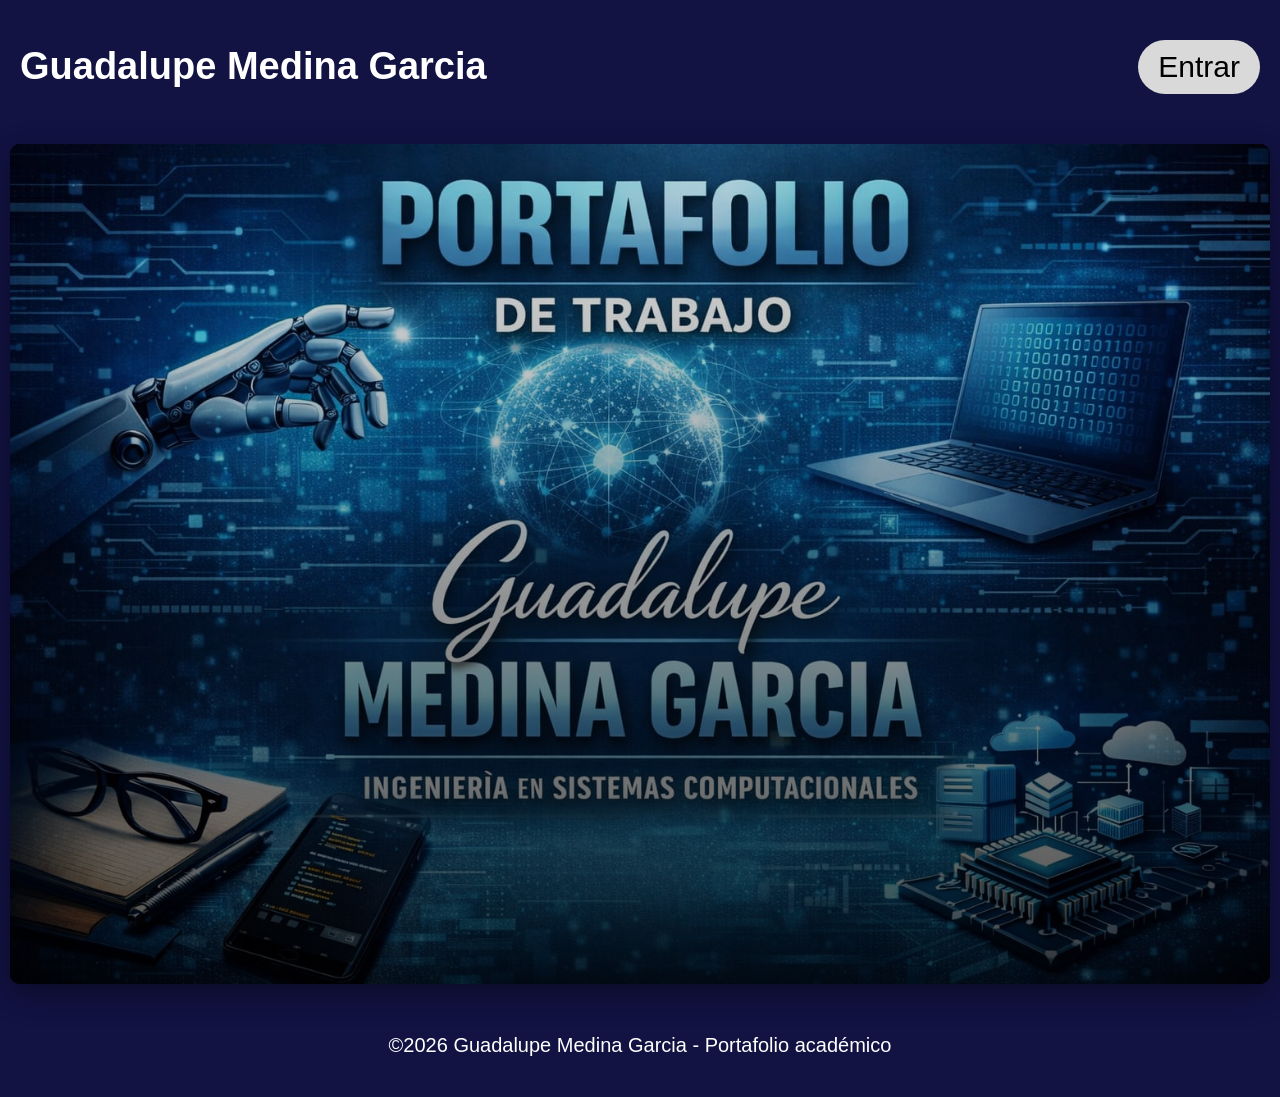
<file: index.html>
<!DOCTYPE html>
<html lang="es">
<head>
<meta charset="UTF-8">
<meta name="viewport" content="width=device-width, initial-scale=1.0">
<title>Portafolio Digital</title>
<link rel="stylesheet" href="portafolio.css">
</head>

<body>

<!-- HEADER -->
<header class="header">
    <h1>Guadalupe Medina Garcia</h1>

    <div class="botonesHeader">
        <button id="btnInicio" onclick="inicio()" style="display: none;">Inicio</button>
        <button id="btnEntrar" onclick="entrar()">Entrar</button>
    </div>
</header>

<!-- PORTADA -->
<section id="portada" class="portada">
    <div class="banner">
        <div class="texto">
        </div>
        <img src="portada.png" alt="portada">
    </div>
</section>

<!-- PORTAFOLIO -->
<section id="portafolio" class="oculto">

    <nav class="menu">
        <button onclick="mostrarSeccion('sobreMi')">Quién soy</button>
        <button onclick="mostrarSeccion('formacion')">Formación profesional</button>
        <button onclick="mostrarSeccion('experiencias')">Experiencias</button>
        <button onclick="mostrarSeccion('certificados')">Certificados</button>
        <button onclick="mostrarSeccion('tesis')">Apartado de tesis</button>
    </nav>

    <main>

     <!-- SOBRE MI -->
 <section id="sobreMi" class="seccion">
     <h2>Quién soy</h2>

    <div class="perfil">
    <img src="yo.png" class="fotoPerfil" alt="Foto de Guadalupe Medina Garcia">

    <div class="textoPerfil">
    <p><b>Guadalupe Medina Garcia</b></p>

     <p>
      Soy una persona responsable con muchas ganas de aprender y superarme, 
      me caracterizo por mi compromiso y disposición para escuchar y seguir indicaciones. 
      Me adapto con facilidad a nuevos entornos y disfruto trabajar en equipo.
     </p>
     </div>
     </div>

    <div class="tarjetas">
     <div class="card">
    <h3>Hobbies</h3>
     <ul>
        <li>Leer</li>
        <li>Escuchar música</li>
        <li>Aprender nuevas tecnologías</li>
        <li>Fotografía</li>
        <li>Jugar juegos</li>
    </ul>
    </div>

<div class="card">
    <h3>Pasatiempos</h3>
     <ul>
        <li>Ver películas</li>
        <li>Practicar un deporte</li>
        <li>El ciclismo</li>
        <li>Salir con amigos</li>
    </ul>
</div>

    <div class="card">
        <h3>Habilidades</h3>
    <ul>
        <li>Manejo de Office</li>
        <li>Soporte técnico básico</li>
        <li>Trabajar en equipo</li>
        <li>Aprender rápido</li>
    </ul>
        </div>
        </div>
        </section>

    <!-- FORMACION -->
<section id="formacion" class="seccion">
    <h2>Formación profesional</h2>

<div class="formacionItem">
    <img src="utc1.png" class="logoFormacion" alt="Logo Universidad Tres Culturas">

    <p>
        <b>Universidad Tres Culturas Chalco</b><br>
           Estudiante de licenciatura en Ingeniería en Sistemas Computacionales
    </p>
</div>

    <div class="formacionItem">
        <img src="cbt.png" class="logoFormacion" alt="Logo CBT">

        <p>
            <b>Bachillerato CBT Juan de Dios Bátiz, Valle de Chalco Solidaridad</b><br>
            Carrera Técnica en Informática
        </p>
    </div>
</section>

    <!-- EXPERIENCIAS -->
<section id="experiencias" class="seccion">
    <h2>Experiencias</h2>

    <div class="experienciaItem">
        <img src="uno.png" class="imgExperiencia" alt="Prácticas de ejecución">
    <p>
         <b>Prácticas de ejecución - Escuela Secundaria Frida Kahlo No. 0646</b><br>
            Uso de herramientas informáticas.
    </p>
</div>

    <div class="experienciaItem">
        <img src="dos.png" class="imgExperiencia" alt="Servicio social">
    <p>
        <b>Servicio social - Delegación Jardines de Chalco</b><br>
         Desarrollo de una base de datos en phpMyAdmin.
    </p>
</div>

     <div class="experienciaItem">
        <img src="tres.png" class="imgExperiencia" alt="Estadías profesionales">
    <p>
        <b>Estadías profesionales - Refaccionaria Sprint</b><br>
        Desarrollo de un sistema de punto de venta.
    </p>
</div>

<div class="experienciaItem">
        <img src="cuatro.png" class="imgExperiencia" alt="Proyecto final">
    <p>
        <b>Proyecto final - Universidad Tres Culturas Chalco</b><br>
        Desarrollo de un historial clínico para personas con diabetes.
    </p>
</div>

<div class="experienciaItem">
        <img src="cinco.png" class="imgExperiencia" alt="Proyecto rector">
    <p>
         <b>Proyecto rector - Universidad Tres Culturas Chalco</b><br>
          Desarrollo de una página web para la cafetería de la universidad.
    </p>
    </div>
</section>

        <!-- CERTIFICADOS -->
<section id="certificados" class="seccion">
    <h2>Certificados</h2>

    <div class="contenedorCertificados">
    <div class="certificado">
    <img src="basesyconceptosclavedelaIA.png" class="imgCert" alt="Certificado IA">
        <p>Bases y conceptos clave de la IA</p>
    </div>

        <div class="certificado">
    <img src="fundamentosdemachine.png" class="imgCert" alt="Certificado análisis de datos">
        <p>Fundamentos del análisis de datos</p>
    </div>

<div class="certificado">
     <img src="principiosdedatascience.png" class="imgCert" alt="Certificado data science">
    <p>Principios de Data Science</p>
</div>

<div class="certificado">
    <img src="eticausoresponsablededatos.png" class="imgCert" alt="Certificado ética">
<p>Ética: uso responsable de datos</p>
    </div>

<div class="certificado">
    <img src="impactoglobaldelaIA.png" class="imgCert" alt="Certificado impacto global IA">
<p>Impacto global de la IA</p>
    </div>

<div class="certificado">
    <img src="modeloavanzado.png" class="imgCert" alt="Certificado machine learning">
         <p>Modelos avanzados y aplicaciones prácticas de Machine Learning</p>
 </div>

<div class="certificado">
    <img src="aplcacionavanzada.png" class="imgCert" alt="Certificado análisis social">
<p>Aplicaciones avanzadas y ética en el análisis de datos sociales</p>
    </div>

<div class="certificado">
    <img src="lenguajeinteligente.png" class="imgCert" alt="Certificado lenguaje inteligente">
    <p>Lenguaje inteligente: cómo la IA está cambiando la comunicación</p>
 </div>
    </div>
</section>

        <!-- TESIS -->
<section id="tesis" class="seccion">
    <h2>Gestión de inventario para la alquiladora de eventos Don Beto's</h2>

<div class="contenedorProyecto">
    <div class="proyecto">
    <img src="android-studio.png" class="imgProyecto" alt="Android Studio">
<p>
    Se utilizará el programa Android Studio para programar y crear una aplicación
    que permita llevar el registro de clientes y productos.
    </p>
</div>

<div class="proyecto">
    <img src="firebase1.png" class="imgProyecto" alt="Firebase">
    <p>
     Se tomará en cuenta Firebase como base de datos para almacenar toda la información.
    </p>
</div>

<div class="proyecto">
    <img src="kotlin.png" class="imgProyecto" alt="Kotlin">
     <p>
        El lenguaje Kotlin se implementará para programar la aplicación,
        aunque también irá de la mano con Java.
      </p>
    </div>
      </div>
    </section>

    </main>
</section>

<!-- FOOTER -->
<footer class="footer">
    <p>©2026 Guadalupe Medina Garcia - Portafolio académico</p>
</footer>

<script>
function entrar(){
    document.getElementById("portada").style.display = "none";
    document.getElementById("portafolio").style.display = "block";

    /* ocultar botón entrar */
    document.getElementById("btnEntrar").style.display = "none";

    /* mostrar botón inicio */
    document.getElementById("btnInicio").style.display = "inline-block";

    mostrarSeccion("sobreMi");
}

function inicio(){
    document.getElementById("portada").style.display = "block";
    document.getElementById("portafolio").style.display = "none";

    /* volver a mostrar botón entrar */
    document.getElementById("btnEntrar").style.display = "inline-block";

    /* ocultar botón inicio */
    document.getElementById("btnInicio").style.display = "none";
}

function mostrarSeccion(id){
    let secciones = document.querySelectorAll(".seccion");

    secciones.forEach(sec => {
        sec.style.display = "none";
    });

    document.getElementById(id).style.display = "block";
}
</script>

</body>
</html>
</file>
<file: portafolio.css>
body{
margin:0;
font-family:Arial;
background:#121243;
color:white;
}

/* HEADER BOTONES DE INICIO*/

.header{
display:flex;
justify-content:space-between;
align-items:center;
padding:20px;
background:#121243;
}

.header h1{
font-size:38px;
}

.botonesHeader button{
background:#d9d9d9;
border:none;
padding:10px 20px;
margin-left:10px;
cursor:pointer;
font-size:30px;
border-radius:30px;
transition:0.3s;
}

.botonesHeader button:hover{
transform:scale(1.1);
}

/* PORTADA */

.banner{
position:relative;
background:black;
display:flex;
justify-content:center;
align-items:center;
margin:10px;
overflow:hidden;
border-radius:10px;
box-shadow:0px 10px 30px rgba(0,0,0,0.4);
}

.banner img{
width:100%;
height:auto;
display:block;
animation:zoomPortada 8s ease-in-out;
}

/* ANIMACION ZOOM IMAGEN */

@keyframes zoomPortada{
0%{
transform:scale(1.2);
opacity:0;
}
100%{
transform:scale(1);
opacity:1;
}
}

/* DEGRADADO PROFESIONAL */

.banner::after{
content:"";
position:absolute;
top:0;
left:0;
width:100%;
height:100%;
background:linear-gradient(
to bottom,
rgba(0, 0, 0, 0.1) 0%,
rgba(0, 0, 0, 0.3) 40%,
rgba(0, 0, 0, 0.7) 100%
);
animation:fadeDegradado 3s ease;
}

@keyframes fadeDegradado{
0%{
opacity:0;
}
100%{
opacity:1;
}
}

/* QUIEN SOY */

.seccion h2{
text-align:center;
font-weight:bold;
font-size:36px;
margin-bottom:25px;
}

.perfil{
display:flex;
align-items:center;
gap:30px;
margin-bottom:30px;
}

.fotoPerfil{
width:240px;
border-radius:10px;
}

.textoPerfil{
flex:1;
}

.textoPerfil p{
font-size:28px;
line-height:1.6;
}

/* MENU */

.menu{
display:flex;
justify-content:center;
gap:60px;
padding:25px;
flex-wrap:wrap;
position:relative;
overflow:hidden;
border-radius:16px;
background:linear-gradient(135deg, #ffffff, #e9ecff, #dfe3ff);
box-shadow:0px 8px 25px rgba(0,0,0,0.18);
animation:entradaMenu 1.2s ease;
transition:transform 0.4s ease, box-shadow 0.4s ease;
margin:20px auto;
width:90%;
max-width:1800px;
}

.menu::before{
content:"";
position:absolute;
top:0;
left:-150%;
width:60%;
height:100%;
background:linear-gradient(
90deg,
rgba(255,255,255,0) 0%,
rgba(255,255,255,0.35) 50%,
rgba(255,255,255,0) 100%
);
transform:skewX(-25deg);
animation:brilloMenu 4s infinite;
}

.menu:hover{
transform:translateY(-3px);
box-shadow:0px 12px 30px rgba(0,0,0,0.22);
}

.menu button{
background:linear-gradient(135deg, #f2a23a, #ffb95a);
border:none;
padding:20px 20px;
cursor:pointer;
font-size:20px;
border-radius:30px;
transition:all 0.3s ease;
box-shadow:0px 5px 15px rgba(0,0,0,0.15);
position:relative;
z-index:1;
}

.menu button:hover{
transform:scale(1.08) translateY(-4px);
background:linear-gradient(135deg, #ffb347, #ffc76a);
box-shadow:0px 10px 20px rgba(0,0,0,0.25);
}

@keyframes entradaMenu{
0%{
opacity:0;
transform:translateY(30px);
}
100%{
opacity:1;
transform:translateY(0);
}
}

@keyframes brilloMenu{
0%{
left:-150%;
}
100%{
left:150%;
}
}

/* CONTENIDO */

main{
background:white;
color:black;
margin:30px auto;
padding:20px;
border-radius:20px;
max-width:2500px;
width:95%;
box-shadow:0px 8px 25px rgba(0,0,0,0.15);
}

.seccion p{
font-size:24px;
line-height:1.6;
}

.seccion li{
font-size:22px;
line-height:1.6;
}

/* TARJETAS */

.tarjetas{
display:flex;
gap:25px;
margin-top:30px;
flex-wrap:wrap;
justify-content:center;
}

.card{
background:#d9d9d9;
padding:25px;
flex:1;
min-width:250px;
text-align:center;
border-radius:15px;
}

.card h3{
text-align:center;
margin-bottom:15px;
font-size:28px;
}

.card ul{
list-style-position:inside;
padding:0;
margin:0 auto;
text-align:center;
}

.card li{
margin:10px 0;
}

/* FORMACION */

.formacionItem{
display:flex;
align-items:center;
gap:35px;
margin-bottom:45px;
}

.logoFormacion{
width:200px;
height:auto;
}

.formacionItem p{
font-size:35px;
line-height:1.6;
}

/* SECCIONES */

.seccion{
display:none;
}

.oculto{
display:none;
}

/* EXPERIENCIAS */

.experienciaItem{
display:flex;
align-items:center;
gap:40px;
margin-bottom:50px;
}

.imgExperiencia{
width:150px;
}

.experienciaItem p{
font-size:30px;
line-height:1.6;
}

/* CERTIFICADOS */

.contenedorCertificados{
display:grid;
grid-template-columns:1fr 1fr;
gap:30px;
margin-top:25px;
}

.certificado{
display:flex;
align-items:center;
gap:20px;
}

.imgCert{
width:450px;
border-radius:8px;
}

.certificado p{
font-size:24px;
line-height:1.6;
}

/* TESIS */

.contenedorProyecto{
display:flex;
justify-content:center;
gap:40px;
margin-top:30px;
flex-wrap:wrap;
}

.proyecto{
width:320px;
text-align:center;
}

.imgProyecto{
width:100%;
border-radius:10px;
}

.proyecto p{
margin-top:10px;
font-size:22px;
line-height:1.6;
}

/* FOOTER */

.footer{
text-align:center;
padding:20px;
background:#121243;
font-size:20px;
}

/* RESPONSIVO */

@media(max-width:768px){

.header{
flex-direction:column;
text-align:center;
gap:15px;
}

.header h1{
font-size:28px;
}

.botonesHeader button{
font-size:20px;
padding:10px 18px;
}

.banner{
flex-direction:column;
text-align:center;
}

.menu{
flex-direction:column;
align-items:center;
gap:50px;
}

.menu button{
width:90%;
max-width:300px;
font-size:18px;
}

main{
width:92%;
padding:25px;
}

.seccion h2{
font-size:28px;
}

.seccion p{
font-size:20px;
}

.seccion li{
font-size:19px;
}

.perfil{
flex-direction:column;
text-align:center;
}

.fotoPerfil{
width:180px;
}

.textoPerfil p{
font-size:22px;
}

.formacionItem,
.experienciaItem,
.certificado{
flex-direction:column;
text-align:center;
}

.logoFormacion{
width:300px;
}

.imgExperiencia{
width:90px;
}

.imgCert{
width:100%;
max-width:350px;
}

.contenedorCertificados{
grid-template-columns:1fr;
}

.proyecto{
width:100%;
max-width:350px;
margin:auto;
}

.proyecto p{
font-size:20px;
}

.card h3{
font-size:24px;
}
}
</file>
<file: portafolio de evidencia/portafolio.css>
body{
margin:0;
font-family:Arial;
background:#121243;
color:white;
}

/* HEADER BOTONES DE INICIO*/

.header{
display:flex;
justify-content:space-between;
align-items:center;
padding:20px;
background:#121243;
}

.header h1{
font-size:38px;
}

.botonesHeader button{
background:#d9d9d9;
border:none;
padding:10px 20px;
margin-left:10px;
cursor:pointer;
font-size:30px;
border-radius:30px;
transition:0.3s;
}

.botonesHeader button:hover{
transform:scale(1.1);
}

/* PORTADA */

.banner{
position:relative;
background:black;
display:flex;
justify-content:center;
align-items:center;
margin:10px;
overflow:hidden;
border-radius:10px;
box-shadow:0px 10px 30px rgba(0,0,0,0.4);
}

.banner img{
width:100%;
height:auto;
display:block;
animation:zoomPortada 8s ease-in-out;
}

/* ANIMACION ZOOM IMAGEN */

@keyframes zoomPortada{
0%{
transform:scale(1.2);
opacity:0;
}
100%{
transform:scale(1);
opacity:1;
}
}

/* DEGRADADO PROFESIONAL */

.banner::after{
content:"";
position:absolute;
top:0;
left:0;
width:100%;
height:100%;
background:linear-gradient(
to bottom,
rgba(0, 0, 0, 0.1) 0%,
rgba(0, 0, 0, 0.3) 40%,
rgba(0, 0, 0, 0.7) 100%
);
animation:fadeDegradado 3s ease;
}

@keyframes fadeDegradado{
0%{
opacity:0;
}
100%{
opacity:1;
}
}

/* QUIEN SOY */

.seccion h2{
text-align:center;
font-weight:bold;
font-size:36px;
margin-bottom:25px;
}

.perfil{
display:flex;
align-items:center;
gap:30px;
margin-bottom:30px;
}

.fotoPerfil{
width:240px;
border-radius:10px;
}

.textoPerfil{
flex:1;
}

.textoPerfil p{
font-size:28px;
line-height:1.6;
}

/* MENU */

.menu{
display:flex;
justify-content:center;
gap:60px;
padding:25px;
flex-wrap:wrap;
position:relative;
overflow:hidden;
border-radius:16px;
background:linear-gradient(135deg, #ffffff, #e9ecff, #dfe3ff);
box-shadow:0px 8px 25px rgba(0,0,0,0.18);
animation:entradaMenu 1.2s ease;
transition:transform 0.4s ease, box-shadow 0.4s ease;
margin:20px auto;
width:90%;
max-width:1800px;
}

.menu::before{
content:"";
position:absolute;
top:0;
left:-150%;
width:60%;
height:100%;
background:linear-gradient(
90deg,
rgba(255,255,255,0) 0%,
rgba(255,255,255,0.35) 50%,
rgba(255,255,255,0) 100%
);
transform:skewX(-25deg);
animation:brilloMenu 4s infinite;
}

.menu:hover{
transform:translateY(-3px);
box-shadow:0px 12px 30px rgba(0,0,0,0.22);
}

.menu button{
background:linear-gradient(135deg, #f2a23a, #ffb95a);
border:none;
padding:20px 20px;
cursor:pointer;
font-size:20px;
border-radius:30px;
transition:all 0.3s ease;
box-shadow:0px 5px 15px rgba(0,0,0,0.15);
position:relative;
z-index:1;
}

.menu button:hover{
transform:scale(1.08) translateY(-4px);
background:linear-gradient(135deg, #ffb347, #ffc76a);
box-shadow:0px 10px 20px rgba(0,0,0,0.25);
}

@keyframes entradaMenu{
0%{
opacity:0;
transform:translateY(30px);
}
100%{
opacity:1;
transform:translateY(0);
}
}

@keyframes brilloMenu{
0%{
left:-150%;
}
100%{
left:150%;
}
}

/* CONTENIDO */

main{
background:white;
color:black;
margin:30px auto;
padding:20px;
border-radius:20px;
max-width:2500px;
width:95%;
box-shadow:0px 8px 25px rgba(0,0,0,0.15);
}

.seccion p{
font-size:24px;
line-height:1.6;
}

.seccion li{
font-size:22px;
line-height:1.6;
}

/* TARJETAS */

.tarjetas{
display:flex;
gap:25px;
margin-top:30px;
flex-wrap:wrap;
justify-content:center;
}

.card{
background:#d9d9d9;
padding:25px;
flex:1;
min-width:250px;
text-align:center;
border-radius:15px;
}

.card h3{
text-align:center;
margin-bottom:15px;
font-size:28px;
}

.card ul{
list-style-position:inside;
padding:0;
margin:0 auto;
text-align:center;
}

.card li{
margin:10px 0;
}

/* FORMACION */

.formacionItem{
display:flex;
align-items:center;
gap:35px;
margin-bottom:45px;
}

.logoFormacion{
width:200px;
height:auto;
}

.formacionItem p{
font-size:35px;
line-height:1.6;
}

/* SECCIONES */

.seccion{
display:none;
}

.oculto{
display:none;
}

/* EXPERIENCIAS */

.experienciaItem{
display:flex;
align-items:center;
gap:40px;
margin-bottom:50px;
}

.imgExperiencia{
width:150px;
}

.experienciaItem p{
font-size:30px;
line-height:1.6;
}

/* CERTIFICADOS */

.contenedorCertificados{
display:grid;
grid-template-columns:1fr 1fr;
gap:30px;
margin-top:25px;
}

.certificado{
display:flex;
align-items:center;
gap:20px;
}

.imgCert{
width:450px;
border-radius:8px;
}

.certificado p{
font-size:24px;
line-height:1.6;
}

/* TESIS */

.contenedorProyecto{
display:flex;
justify-content:center;
gap:40px;
margin-top:30px;
flex-wrap:wrap;
}

.proyecto{
width:320px;
text-align:center;
}

.imgProyecto{
width:100%;
border-radius:10px;
}

.proyecto p{
margin-top:10px;
font-size:22px;
line-height:1.6;
}

/* FOOTER */

.footer{
text-align:center;
padding:20px;
background:#121243;
font-size:20px;
}

/* RESPONSIVO */

@media(max-width:768px){

.header{
flex-direction:column;
text-align:center;
gap:15px;
}

.header h1{
font-size:28px;
}

.botonesHeader button{
font-size:20px;
padding:10px 18px;
}

.banner{
flex-direction:column;
text-align:center;
}

.menu{
flex-direction:column;
align-items:center;
gap:50px;
}

.menu button{
width:90%;
max-width:300px;
font-size:18px;
}

main{
width:92%;
padding:25px;
}

.seccion h2{
font-size:28px;
}

.seccion p{
font-size:20px;
}

.seccion li{
font-size:19px;
}

.perfil{
flex-direction:column;
text-align:center;
}

.fotoPerfil{
width:180px;
}

.textoPerfil p{
font-size:22px;
}

.formacionItem,
.experienciaItem,
.certificado{
flex-direction:column;
text-align:center;
}

.logoFormacion{
width:300px;
}

.imgExperiencia{
width:90px;
}

.imgCert{
width:100%;
max-width:350px;
}

.contenedorCertificados{
grid-template-columns:1fr;
}

.proyecto{
width:100%;
max-width:350px;
margin:auto;
}

.proyecto p{
font-size:20px;
}

.card h3{
font-size:24px;
}
}
</file>
